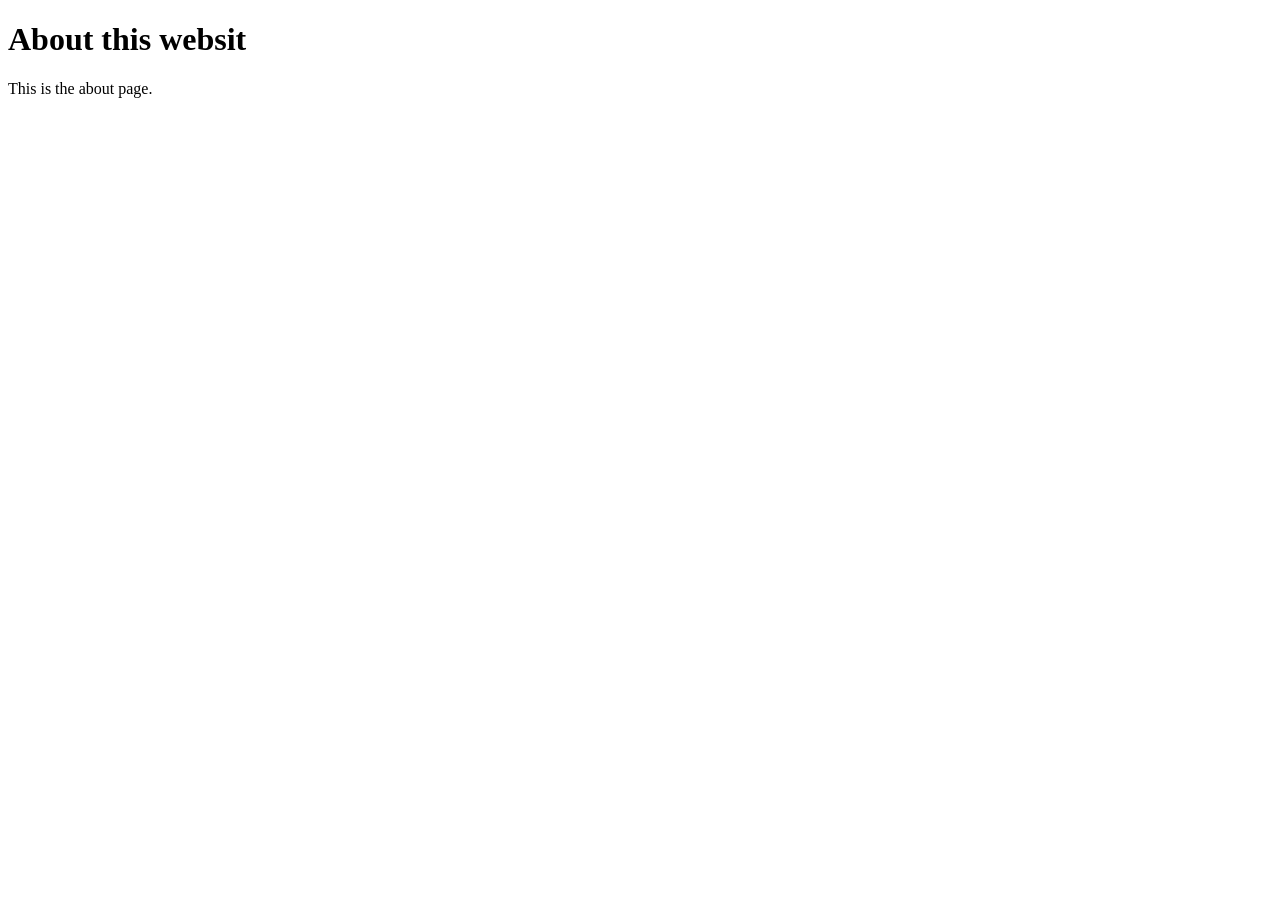
<file: about.html>
<!DOCTYPE html>
<html lang="en">
<head>
    <meta charset="UTF-8">
    <meta name="viewport" content="width=device-width, initial-scale=1.0">
    <title>ABOUT</title>
</head>
<body>
    <h1>About this websit</h1>
    <p>This is the about page.</p>
</body>
</html>
</file>
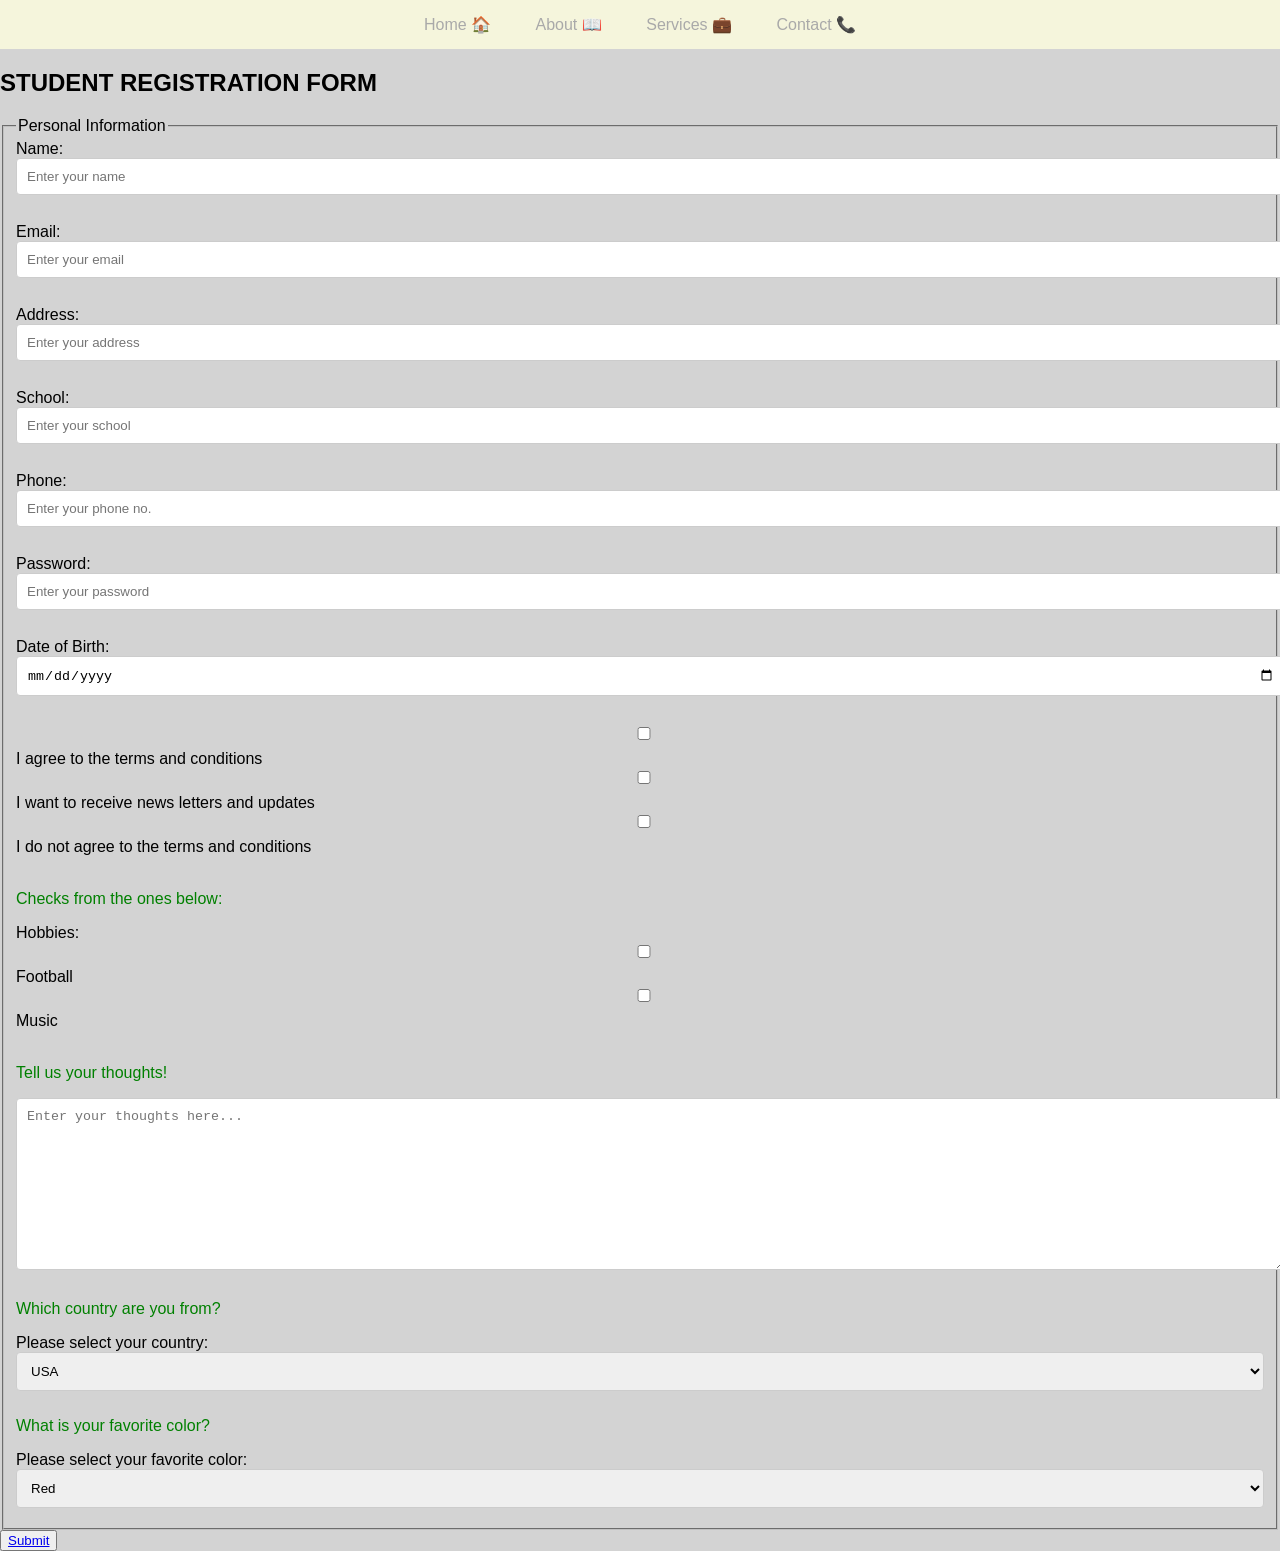
<file: contact.html>
<!DOCTYPE html>
<html lang="en">
<head>
    <meta charset="UTF-8">
    <meta name="viewport" content="width=device-width, initial-scale=1.0">
     <link rel="stylesheet" href="style.css">
    <title>CONTACT US</title>
</head>
<body>
    <nav>
    
            <a href="home.html">Home 🏠</a>
            <a href="about.html">About 📖</a>
            <a href="services.html">Services 💼</a>
            <a href="contact.html">Contact  📞</a>
        </nav>
   <h2>STUDENT REGISTRATION FORM</h2> 

   <fieldset>
       <legend>Personal Information</legend>
       <label>Name:</label>
       <input type="text" placeholder="Enter your name" minlength='5' maxlength='100' required>
       <br><br>
       <label>Email:</label>
    <input type="email" placeholder="Enter your email" required>
    <br><br>
    <label>Address:</label>
    <input type="text" placeholder="Enter your address">
<br><br>
    <label>School:</label>
    <input type="text" placeholder="Enter your school" required> 
      <br><br>   
      <label>Phone:</label>
    <input type="number" placeholder="Enter your phone no." required>
    <br><br>
     <label>Password:</label>
    <input type="password" placeholder="Enter your password" minlength="8" required>
    <br><br>
     <label>Date of Birth:</label>
    <input type="date" placeholder="Enter your date of birth" required>
    <br><br>

   <input type="checkbox">I agree to the terms and conditions
   <input type="checkbox">I want to receive news letters and updates
   <input type="checkbox">I do not agree to the terms and conditions
    <br><br>

    <p>Checks from the ones below:</p>
    <label>Hobbies:</label>
    <br>
    <input type="checkbox" id="Football" name="hobby" value="Football">
    <label for="Football">Football</label>
    <br>
    <input type="checkbox" id="Football" name="hobby" value="Music">
    <label for="Music">Music</label>
    <br><br>

    
   </form>
   <p>Tell us your thoughts!</p>
   <textarea rows="10" cols="100" placeholder="Enter your thoughts here..."></textarea>

   <p>Which country are you from?</p>
  <label>Please select your country:</label>
 <select placeholder="Select your country">
    <option>USA</option>
    <option>Canada</option>
    <option >UK</option>
    <option>Australia</option>
    <option>India</option>
</select>

<p>What is your favorite color?</p>
<label>Please select your favorite color:</label>
<select placeholder="Select your favorite color" value="" selected >
    <option>Red</option>
    <option>Blue</option>
    <option>Green</option>
    <option>Yellow</option>
    <option>Purple</option>
</select>
   </fieldset>
   <button type="submit"><a href="success.html">Submit</a></button>
</body>
</html>
</file>
<file: style.css>
h1{
    color: blue;
    text-align: center;
}

p{
    color: green;
}

body{
    background-color: lightgray;
    font-family:'Franklin Gothic Medium', 'Arial Narrow', Arial, sans-serif;
    padding:0;
    margin:0;
}

nav{
    background-color: beige;
    padding: 15px;
    text-align: center;
}

nav a{
    color:darkgrey;
    text-decoration: none;
    margin: 20px;
}

nav a:hover{
    color: black;
    text-decoration: none;
    margin:  20px;
}

img{
    width:250px;
    border-radius: 25px;
}

table{
    width: 100%;
    border-collapse: collapse;
}

  th,td{
    border: 1px solid black;
    padding: 8px;
    text-align: left;
  }

  th{
    background-color: lightblue;
    color: black;
  }

  td{
    background-color: lightyellow;
    color: black;
  }

  form{
    width: 300px;
    margin:  auto;
  }

  input, select, textarea{
    width: 100%;
    padding: 10px;
    margin-bottom: 10px;
    border: 1px solid #ccc;
    border-radius: 4px;
  }

  input[type="submit"]{
    background-color: lightblue;
    color: white;
    border: none;
    cursor: pointer;
  }

  ol, ul{
    color: darkblue;
    font-size: 18px;
    font-family: 'Franklin Gothic Medium', 'Arial Narrow', Arial, sans-serif;
    list-style-type:upper-alpha;
  }

  li{
    margin-bottom: 10px;
  }

  caption{
    color: darkblue;
    font-size: 20px;
    font-family: 'Franklin Gothic Medium', 'Arial Narrow', Arial, sans-serif;
  }
</file>
